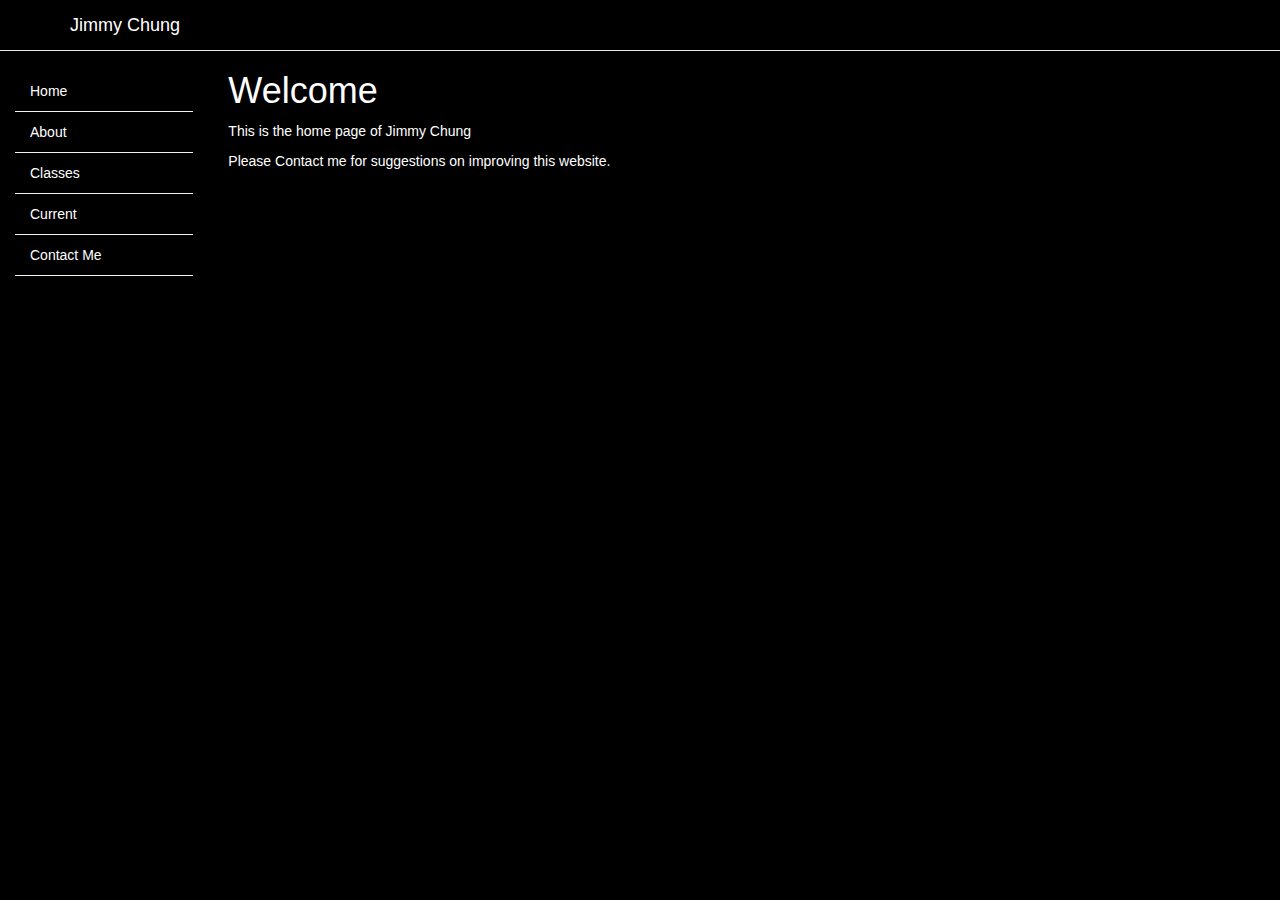
<file: index.html>
<!DOCTYPE html>
<html lang="en">
    <head>
        <title>Home</title>
        <meta charset="utf-8">
        <meta http-equiv="X-UA-Compatible" content="IE=edge">
        <meta name="viewport" content="width=device-width, initial-scale=1">
        <link rel="stylesheet" href="http://maxcdn.bootstrapcdn.com/bootstrap/3.3.4/css/bootstrap.min.css">
        <link rel="stylesheet" href="site.css" type="text/css"/>
        <script src="https://ajax.googleapis.com/ajax/libs/jquery/1.11.1/jquery.min.js"></script>
        <script src="http://maxcdn.bootstrapcdn.com/bootstrap/3.3.4/js/bootstrap.min.js"></script>


        <style>body {
                padding-top: 51px;  
            }
            .text-center {
                padding-top: 20px;
            }
            .col-xs-12 {
                background-color: #fff;
            }
            #sidebar {
                height: 100%;
                padding-right: 0;
                padding-top: 20px;
            }
            #sidebar .nav {
                width: 90%;
            }
            #sidebar li {
                border:0 #f2f2f2 solid;
                border-bottom-width:1px;
            }

            @media screen and (max-width: 767px) {
                .row-offcanvas {
                    position: relative;
                    -webkit-transition: all 0.25s ease-out;
                    -moz-transition: all 0.25s ease-out;
                    transition: all 0.25s ease-out;
                }
                .row-offcanvas-right
                .sidebar-offcanvas {
                    right: -41.6%;
                }

                .row-offcanvas-left
                .sidebar-offcanvas {
                    left: -41.6%;
                }
                .row-offcanvas-right.active {
                    right: 41.6%;
                }
                .row-offcanvas-left.active {
                    left: 41.6%;
                }
                .sidebar-offcanvas {
                    position: absolute;
                    top: 0;
                    width: 41.6%;
                }
                #sidebar {
                    padding-top:0;
                }
            }

        </style>
    </head>
    <body style = "background-color: black">
        <div class="page-container">
            <!-- top navbar -->
            <div style= "background-color: black"class="navbar navbar-default navbar-fixed-top" role="navigation">
                <div class="container">
                    <div class="navbar-header">

                        <button type="button" class="navbar-toggle" data-toggle="offcanvas" data-target=".sidebar-nav"
                                <span class="icon-bar"></span>
                            <span class="icon-bar"></span>
                            <span class="icon-bar"></span>
                        </button>
                        <a style = "color: white" class="navbar-brand" href="index.html">Jimmy Chung</a>
                    </div>
                </div>
            </div>

            <div class="container-fluid">
                <div class="row row-offcanvas row-offcanvas-left">

                    <!-- sidebar -->
                    <div class="col-xs-6 col-sm-2 sidebar-offcanvas" id="sidebar" role="navigation">
                        <ul class="nav">
                            <li class="active"><a style = "color: white" href="index.html">Home</a></li>
                            <li><a style = "color: white" href="about.html">About</a></li>
                            <li><a style = "color: white" href="class.html">Classes</a>
                            </li><li><a style = "color: white" href="current.html">Current</a></li>
                            </li><li><a style = "color: white" href="log.php">Contact Me</a></li>
                            
                        </ul>
                    </div>

                    <!-- main area -->
                    <div class="col-xs-12 col-sm-9"style = "background-color: black">
                        <div>
                            
                                <h1 style = "color: white" >Welcome</h1>
                                <p style = "color: white" >This is the home page of Jimmy Chung</p>
                                <p style = "color: white" >Please Contact me for suggestions on improving this website.</p>
                            

                        </div>
                       
                        <!--<div id="pic" class="collapse">
                            <img style="height: 400px; width: 600px" src="http://fc05.deviantart.net/fs70/f/2015/005/2/f/bonnie_s_new_jumpscare__gif__by_fazboggle-d8cpevp.gif" style="float: left; width: 50%; margin-right: 1%; margin-bottom: 0.5em;">
                            <img src="https://lh6.googleusercontent.com/-kpQfUv8kFEo/VLkcbARcdRI/AAAAAAAAAU8/2IX8qsp7-Lo/w575-h323/tumblr_static_tumblr_static__1280.gif" style="float: left; width: 50%; margin-right: 1%; margin-bottom: 0.5em;">
                            <p style="clear:both"   style = "color: white">Want More? <a href="http://thecity.sfsu.edu/~jimmycr/troll.html" target="_blank">Click here!</a></p>
                        </div>
                        <button type="button" class="btn btn-info" data-toggle="collapse" data-target="#pic">Surprise!</button>-->

                    </div><!-- /.col-xs-12 main -->
                </div><!--/.row-->
            </div><!--/.container-->
        </div><!--/.page-container-->


    </body>
</html>
</file>
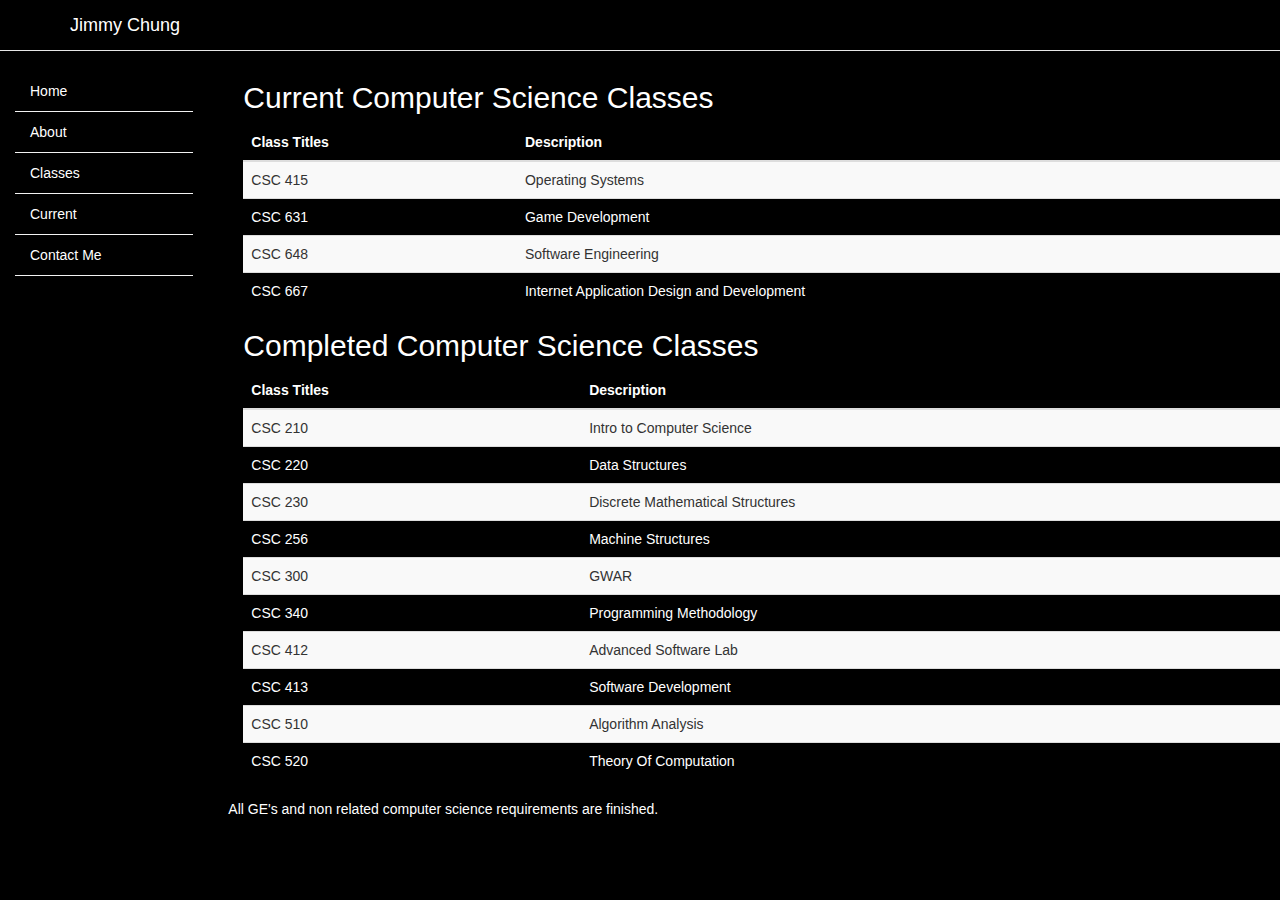
<file: class.html>
<!DOCTYPE html>
<html lang="en">
    <head>
        <title>Classes</title>
        <meta charset="utf-8">
        <meta name="viewport" content="width=device-width, initial-scale=1">
        <link rel="stylesheet" href="http://maxcdn.bootstrapcdn.com/bootstrap/3.3.4/css/bootstrap.min.css">
        <script src="https://ajax.googleapis.com/ajax/libs/jquery/1.11.1/jquery.min.js"></script>
        <script src="http://maxcdn.bootstrapcdn.com/bootstrap/3.3.4/js/bootstrap.min.js"></script>
        <style>body {
                padding-top: 51px;  
            }
            .text-center {
                padding-top: 20px;
            }
            .col-xs-12 {
                background-color: #fff;
            }
            #sidebar {
                height: 100%;
                padding-right: 0;
                padding-top: 20px;
            }
            #sidebar .nav {
                width: 90%;
            }
            #sidebar li {
                border:0 #f2f2f2 solid;
                border-bottom-width:1px;
            }

            /* collapsed sidebar styles */
            @media screen and (max-width: 767px) {
                .row-offcanvas {
                    position: relative;
                    -webkit-transition: all 0.25s ease-out;
                    -moz-transition: all 0.25s ease-out;
                    transition: all 0.25s ease-out;
                }
                .row-offcanvas-right
                .sidebar-offcanvas {
                    right: -41.6%;   
                }

                .row-offcanvas-left
                .sidebar-offcanvas {
                    left: -41.6%;
                }
                .row-offcanvas-right.active {
                    right: 41.6%;
                }
                .row-offcanvas-left.active {
                    left: 41.6%;
                }
                .sidebar-offcanvas {
                    position: absolute;
                    top: 0;
                    width: 41.6%;
                }
                #sidebar {
                    padding-top:0;
                }
            }

        </style>
    </head>
    <body style = "background-color: black">

        <div class="page-container">
            <!-- top navbar -->
            <div style= "background-color: black" class="navbar navbar-default navbar-fixed-top" role="navigation">
                <div class="container">
                    <div class="navbar-header">

                        <button type="button" class="navbar-toggle" data-toggle="offcanvas" data-target=".sidebar-nav"
                                <span class="icon-bar"></span>
                            <span class="icon-bar"></span>
                            <span class="icon-bar"></span>
                        </button>
                        <a style = "color: white" class="navbar-brand" href="index.html">Jimmy Chung</a>
                    </div>
                </div>
            </div>

            <div class="container-fluid">
                <div class="row row-offcanvas row-offcanvas-left">

                    <div class="col-xs-6 col-sm-2 sidebar-offcanvas" id="sidebar" role="navigation">
                        <ul class="nav">
                            <li class="active"><a style = "color: white" href="index.html">Home</a></li>
                            <li><a style = "color: white" href="about.html">About</a></li>                            
                            <li><a style = "color: white" href="class.html">Classes</a></li>
                            <li><a style = "color: white" href="current.html">Current</a></li>
                            <li><a style = "color: white" href="log.php">Contact Me</a></li>
              
                        </ul>
                    </div>

                    <!-- main area -->
                    <div class="col-xs-12 col-sm-9" style = "background-color: black">
                        <!--<body style = "background-color: black">-->
                        <p></p>
                                        <div class="container">
                            <h2 style = "color: white">Current Computer Science Classes</h2>  
                            <table class="table table-striped">
                                <thead style = "color: white">
                                    <tr>
                                        <th>Class Titles</th>
                                        <th>Description</th>
                                    </tr>
                                </thead>
                                <tbody>
                                    <tr>
                                        <td>CSC 415</td>
                                        <td>Operating Systems</td>
                                    </tr>
                                    <tr style = "color: white">
                                        <td>CSC 631</td>
                                        <td>Game Development</td>
                                    </tr>
                                    <tr>
                                        <td>CSC 648</td>
                                        <td>Software Engineering</td>
                                    </tr>
                                    <tr style = "color: white">
                                        <td>CSC 667</td>
                                        <td>Internet Application Design and Development</td>
                                    </tr>
                                </tbody>        
                            </table>
                            <p></p>
                        <h2 style = "color: white">Completed Computer Science Classes</h2>  
                        <table class="table table-striped">
                            <thead style = "color: white">
                                <tr>
                                    <th>Class Titles</th>
                                    <th>Description</th>
                                </tr>
                            </thead>
                            <tbody>
                                <tr>
                                    <td>CSC 210</td>
                                    <td>Intro to Computer Science</td>
                                </tr>
                                <tr style = "color: white">
                                    <td>CSC 220</td>
                                    <td>Data Structures</td>
                                </tr>
                                <tr>
                                    <td>CSC 230</td>
                                    <td>Discrete Mathematical Structures</td>
                                </tr>
                                <tr style = "color: white">
                                    <td>CSC 256</td>
                                    <td>Machine Structures</td>
                                </tr>
                                <tr>
                                    <td>CSC 300</td>
                                    <td>GWAR</td>
                                </tr>
                                <tr style = "color: white">
                                    <td>CSC 340</td>
                                    <td>Programming Methodology</td>
                                </tr>
                                <tr>
                                    <td>CSC 412</td>
                                    <td>Advanced Software Lab</td>
                                </tr>
                                <tr style = "color: white">
                                    <td>CSC 413</td>
                                    <td>Software Development</td>
                                </tr>
                                <tr>
                                    <td>CSC 510</td>
                                    <td>Algorithm Analysis</td>
                                </tr>
                                <tr style = "color: white">
                                    <td>CSC 520</td>
                                    <td>Theory Of Computation</td>
                                </tr>
                                

                            </tbody>
                        </table>
                        
                    </div>
                    <p style = "color: white">All GE's and non related computer science requirements are finished.</p>
                     </div>

                </div><!-- /.col-xs-12 main -->
            </div><!--/.row-->
        </div><!--/.container-->
    </div><!--/.page-container-->

</body>
</html>
</file>
<file: site.css>
root { 
    
display: block;

}



.centered{
	
text-align: center;

}


.sansSerif{
    
font-family: sans-serif;

}


.body {
    background-color: black;
    color: white;
}
</file>
